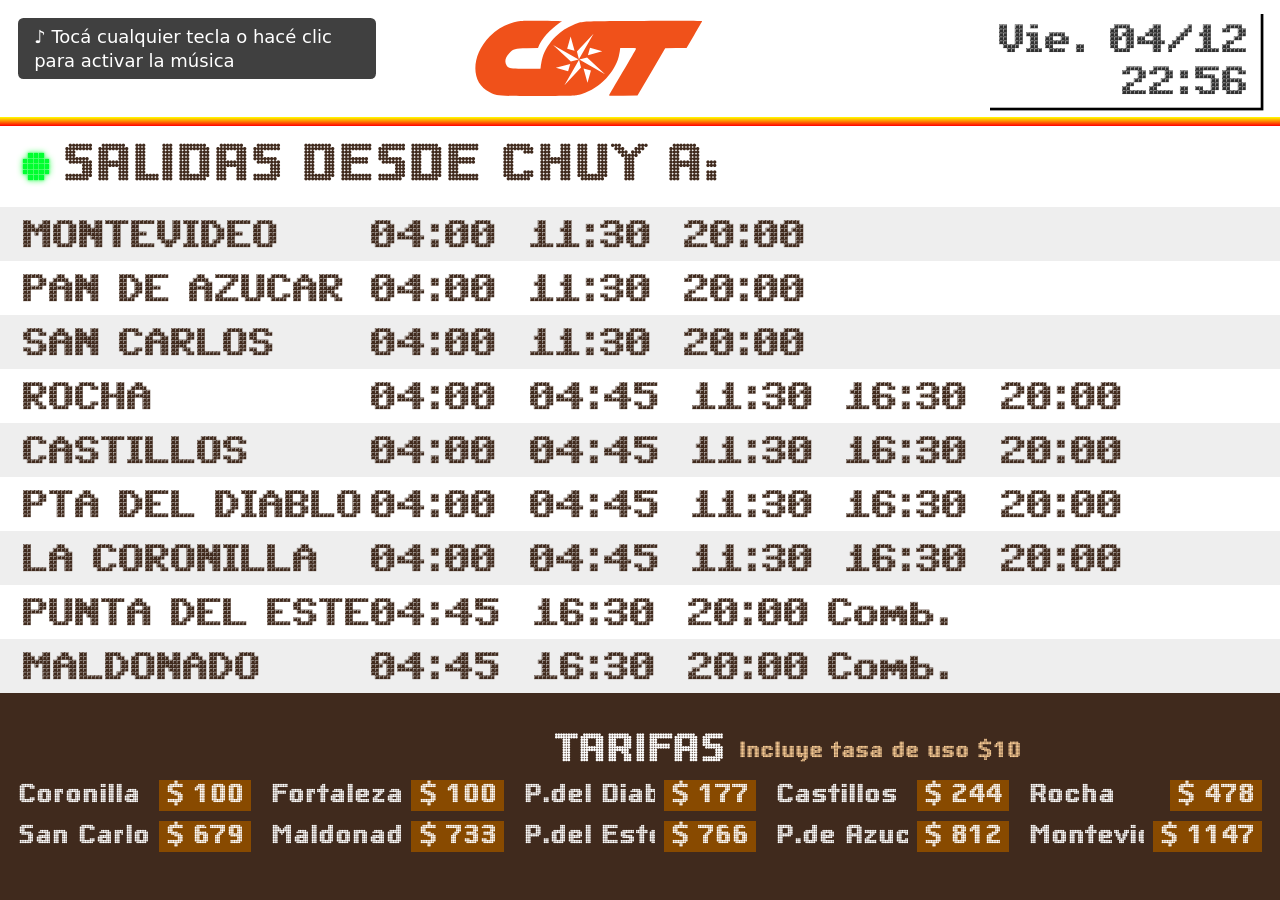
<file: index.html>
<!DOCTYPE html>
<html lang="es">
  <head>
    <meta charset="utf-8">
    <meta name="viewport" content="width=device-width, initial-scale=1">
    <title>COT - Horarios</title>
    <link rel="icon" href="COT.ico">
    <link rel="stylesheet" href="css/cartel.css">
    <script src="datos.js"></script>
    <script src="musica/lista.js"></script>
    <script src="js/cartel.js" defer></script>
    <script src="js/radio.js" defer></script>
    <script src="js/remoto.js" defer></script>
  </head>
  <body>
    <header id="cabezal">
      <img class="logo" src="img/Cot_logo_Solo.svg" alt="COT">
      <div id="reloj">--</div>
    </header>

    <main id="pantallas"></main>

    <section id="alerta" hidden>
      <div class="separador"></div>
      <div class="alerta-titulo"><span class="alerta-led"></span>ATENCIÓN<span class="alerta-led"></span></div>
      <div class="alerta-caja"><div class="alerta-texto" id="alertaTexto"></div></div>
    </section>

    <footer id="pie">
      <div class="tarifa-titulo"><span class="tarifa-palabra">TARIFAS<span id="notaTarifas"></span></span></div>
      <div id="tarifas"></div>
    </footer>

    <div id="aviso"></div>
  </body>
</html>
</file>
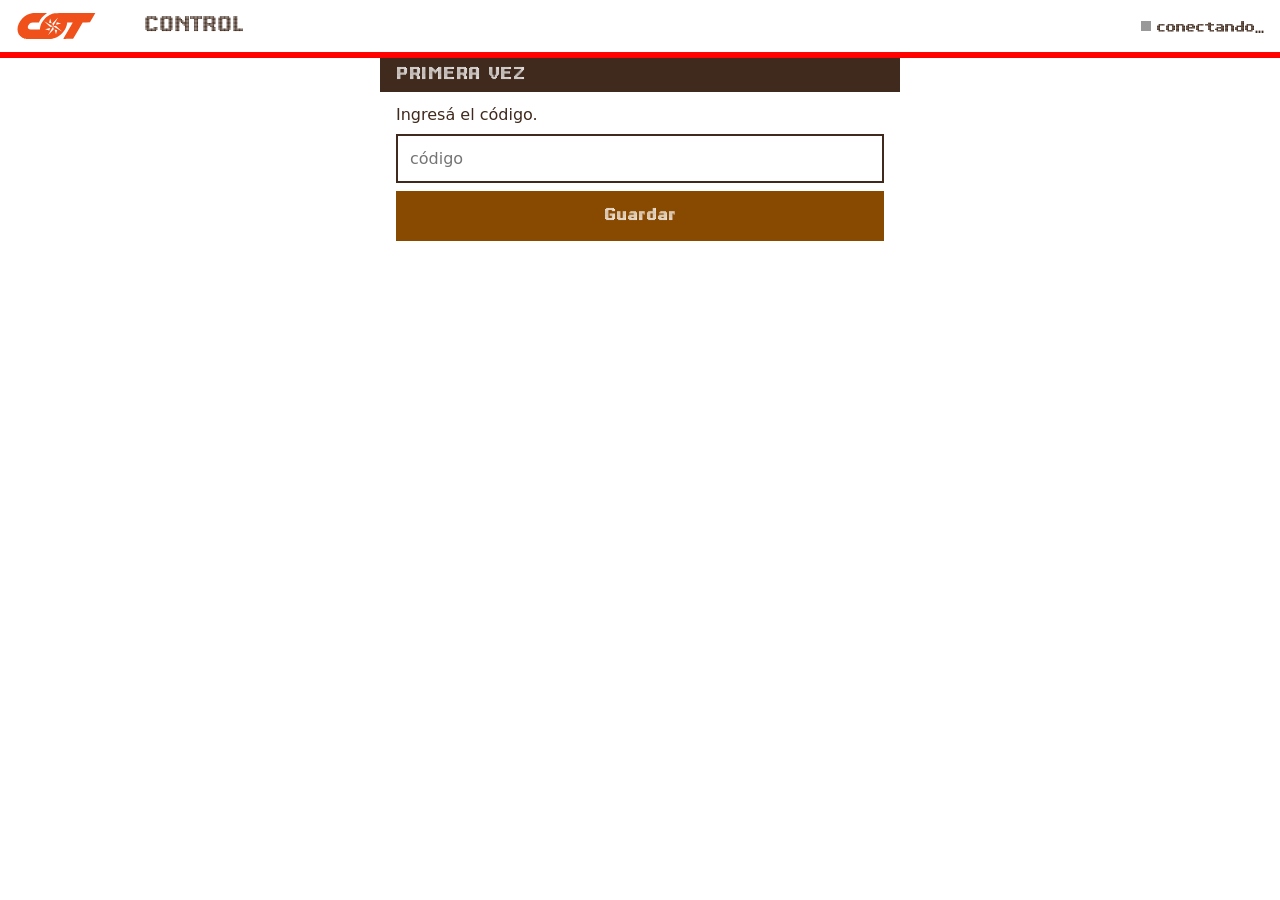
<file: control.html>
<!DOCTYPE html>
<html lang="es">
<head>
  <meta charset="utf-8">
  <meta name="viewport" content="width=device-width, initial-scale=1, viewport-fit=cover">
  <meta name="robots" content="noindex">
  <meta name="theme-color" content="#402a1d">
  <title>Control · Cartel COT</title>
  <link rel="icon" href="COT.ico">
  <link rel="manifest" href="control.webmanifest">
  <link rel="apple-touch-icon" href="img/icono-180.png">
  <meta name="apple-mobile-web-app-capable" content="yes">
  <meta name="apple-mobile-web-app-title" content="Cartel COT">
  <script src="datos.js"></script>
  <style>
    @font-face { font-family: "bigdots"; src: url(fonts/bigdots/BigDots.ttf); }
    @font-face { font-family: "triad"; src: url(fonts/triad/Triad_xs.ttf); }
    :root {
      --marron: #402a1d;
      --marron-2: #5a3e2c;
      --naranja: #884a00;
      --cot: #f0511a;
      --fondo: #ffffff;
      --fila: #eeeeee;
      --texto: #402a1d;
      --gris: #7a6c63;
    }
    * { box-sizing: border-box; margin: 0; padding: 0; }
    body {
      font: 16px/1.35 system-ui, -apple-system, "Segoe UI", Roboto, sans-serif;
      background: var(--fondo);
      color: var(--texto);
      padding-bottom: calc(24px + env(safe-area-inset-bottom));
      -webkit-tap-highlight-color: transparent;
    }
    header {
      padding: calc(12px + env(safe-area-inset-top)) 16px 12px;
      display: flex;
      align-items: center;
      gap: 12px;
      border-bottom: 6px solid;
      border-image: linear-gradient(yellow, red) 1;
    }
    header img { height: 28px; }
    header h1 { font: 400 22px/1 "bigdots", monospace; flex: 1; white-space: nowrap; }
    .estado-tele { display: flex; align-items: center; gap: 6px; font: 400 15px/1 "triad", monospace; white-space: nowrap; }
    .punto { width: 10px; height: 10px; background: #999; }
    .punto.ok { background: #00ff33; box-shadow: 0 0 6px #00ff33; }
    .punto.viejo { background: #ff2020; box-shadow: 0 0 6px #ff2020; }

    main { max-width: 520px; margin: 0 auto; display: grid; grid-template-columns: minmax(0, 1fr); }
    section { padding: 0 16px 18px; background: #fff; }
    /* Secciones intercaladas: blanco / gris, para separarlas bien */
    main > section:nth-of-type(even) { background: #e9e6e3; --fila: #ffffff; }
    main > section:nth-of-type(even) .lista .radio-fila:nth-child(even) button,
    main > section:nth-of-type(even) .tarifa-fila:nth-child(even) { background: #f6f4f2; }
    h2 {
      margin: 0 -16px 12px;
      padding: 8px 16px;
      background: var(--marron);
      color: #fff;
      font: 400 18px/1 "bigdots", monospace;
      letter-spacing: 0.04em;
    }

    .sonando { font: 400 24px/1.15 "triad", monospace; }
    .sonando-sub { color: var(--gris); font-size: 14px; margin-top: 4px; }

    .lista { display: grid; }
    button {
      font: inherit;
      border: 0;
      border-radius: 0;
      background: #fff;
      color: var(--texto);
      padding: 12px 14px;
      min-height: 50px;
      text-align: left;
      cursor: pointer;
      display: flex;
      align-items: center;
      gap: 10px;
    }
    .selector { display: flex; border: 2px solid var(--marron); background: var(--fila); }
    .selector select {
      flex: 1; min-width: 0; min-height: 54px; padding: 10px 12px; border: 0; border-radius: 0;
      background: transparent; color: var(--texto); font: 400 20px/1.1 "triad", monospace; cursor: pointer;
    }
    .selector .quitar-radio { flex: none; width: 56px; justify-content: center; border-left: 2px solid var(--marron); background: #fff; font: 400 18px/1 "triad", monospace; color: #b00000; }
    .selector .quitar-radio[hidden] { display: none; }
    .selector-nota { color: var(--gris); font-size: 13px; margin-top: 6px; }
    .radio-fila { display: flex; }
    .radio-fila .elegir { flex: 1; min-width: 0; font: 400 20px/1.1 "triad", monospace; }
    .radio-fila:nth-child(odd) button { background: var(--fila); }
    .radio-fila .elegir.activa { background: var(--naranja); color: #fff; }
    .radio-fila .elegir.activa::after { content: "◀ SONANDO"; margin-left: auto; font-size: 14px; white-space: nowrap; }
    .radio-fila .quitar-radio { flex: none; width: 52px; justify-content: center; font: 400 18px/1 "triad", monospace; color: #b00000; }
    .radio-fila .elegir.activa + .quitar-radio { background: var(--naranja); color: #fff; }

    .agregar-abrir { width: 100%; justify-content: center; margin-top: 10px; border: 2px dashed var(--marron); background: transparent; font: 400 18px/1 "triad", monospace; }
    #agregarPanel { margin-top: 10px; border: 2px solid var(--marron); background: #fff; }
    #agregarPanel h3 { font: 400 15px/1 "bigdots", monospace; background: var(--marron-2); color: #fff; padding: 8px 12px; letter-spacing: 0.04em; }
    .buscador { display: flex; }
    .buscador input, .manual input {
      flex: 1; min-width: 0; font: 400 18px/1.2 "triad", monospace; padding: 12px; border: 0; border-bottom: 2px solid var(--marron); border-radius: 0; outline: none;
    }
    .buscador button, .manual button { background: var(--naranja); color: #fff; font: 400 16px/1 "bigdots", monospace; justify-content: center; }
    #resultados { max-height: 360px; overflow-y: auto; }
    .resultado { display: flex; align-items: center; gap: 8px; padding: 8px 12px; border-bottom: 1px solid #ddd; }
    .resultado:nth-child(odd) { background: #f6f4f2; }
    .resultado div { flex: 1; min-width: 0; }
    .resultado b { display: block; font: 400 17px/1.15 "triad", monospace; overflow-wrap: anywhere; }
    .resultado small { color: var(--gris); font-size: 12px; }
    .resultado button { flex: none; min-height: 40px; padding: 8px 12px; background: var(--naranja); color: #fff; font: 400 14px/1 "triad", monospace; }
    .resultado.vacio { color: var(--gris); font-size: 14px; }
    .manual { display: grid; }
    .manual button { min-height: 48px; }
    button:active { filter: brightness(0.9); }

    .fila { display: grid; grid-template-columns: 1fr 1fr; gap: 2px; background: var(--marron); border: 2px solid var(--marron); }
    .fila button { justify-content: center; text-align: center; font: 400 18px/1.1 "triad", monospace; }

    .volumen { display: flex; align-items: center; gap: 12px; }
    .volumen input { flex: 1; accent-color: var(--naranja); height: 32px; }
    .volumen output { min-width: 56px; text-align: right; font: 400 22px/1 "triad", monospace; }
    .volumen button { min-width: 96px; justify-content: center; padding: 10px; background: var(--fila); font: 400 16px/1 "triad", monospace; }
    .volumen button.mudo { background: #c00; color: #fff; }

    textarea {
      width: 100%; font: 400 20px/1.2 "triad", monospace; padding: 12px; border-radius: 0;
      border: 2px solid var(--marron); outline: none; resize: vertical; text-transform: uppercase;
    }
    .opciones { display: grid; grid-template-columns: 1fr 1fr; gap: 2px; background: var(--marron); border: 2px solid var(--marron); margin-top: 10px; }
    .opciones.tiempos { grid-template-columns: 1fr 1fr 1fr; }
    .opciones button { justify-content: center; text-align: center; font: 400 15px/1.1 "triad", monospace; min-height: 46px; padding: 8px 4px; }
    .opciones button.elegido { background: var(--marron-2); color: #fff; }
    .opciones button.c-rojo.elegido { background: #b00000; }
    .opciones button.c-naranja.elegido { background: #c2410c; }
    .enviar { width: 100%; margin-top: 10px; min-height: 54px; }
    .alerta-activa { background: #b00000; color: #fff; padding: 12px; font: 400 18px/1.2 "triad", monospace; text-transform: uppercase; }
    .alerta-activa.naranja { background: #c2410c; }
    .alerta-activa small { display: block; font-size: 14px; opacity: 0.85; margin-top: 4px; text-transform: none; }
    .origen-tarifas { font: 400 15px/1.2 "triad", monospace; margin-bottom: 10px; color: var(--gris); }
    .origen-tarifas.editado { color: #b00000; }
    .tarifas { display: grid; border: 2px solid var(--marron); }
    .tarifa-fila { display: grid; grid-template-columns: minmax(0, 1fr) 118px; }
    .tarifa-fila:nth-child(odd) { background: var(--fila); }
    .tarifa-fila input {
      font: 400 20px/1 "triad", monospace; border: 0; border-radius: 0; background: transparent;
      padding: 12px 10px; min-width: 0; color: var(--texto); outline: none;
    }
    .tarifa-fila input:focus { background: #fff6d6; }
    .tarifa-fila .precio-wrap { display: flex; align-items: center; background: var(--naranja); color: #fff; padding-left: 10px; font: 400 20px/1 "triad", monospace; }
    .tarifa-fila .precio-wrap input { color: #fff; text-align: right; padding-left: 4px; }
    .tarifa-fila .precio-wrap input:focus { background: #a35a00; }
    .tarifa-fila.cambiada .precio-wrap { background: #b00000; }
    .tarifa-fila.cambiada .precio-wrap input, .tarifa-fila.cambiada .precio-wrap input:focus { background: transparent; text-decoration: underline; }
    .nota-label { display: block; margin-top: 10px; font-size: 14px; color: var(--gris); }
    .nota-input { display: block; width: 100%; margin-top: 10px; font: 400 18px/1.2 "triad", monospace; padding: 10px; border-radius: 0; border: 2px solid var(--marron); outline: none; }
    .secundario { width: 100%; justify-content: center; background: var(--fila); font: 400 16px/1 "triad", monospace; margin-top: 2px; }
    .quitar { width: 100%; justify-content: center; background: var(--marron); color: #fff; font: 400 18px/1 "bigdots", monospace; margin: 2px 0 14px; }
    .principal { background: var(--naranja); color: #fff; font: 400 18px/1 "bigdots", monospace; justify-content: center; padding: 12px 18px; }
    .nota { color: var(--gris); font-size: 13px; margin-top: 8px; }

    #toast {
      position: fixed; left: 0; right: 0; bottom: 0;
      background: var(--marron); color: #fff; padding: 14px 16px calc(14px + env(safe-area-inset-bottom));
      font: 400 18px/1.2 "triad", monospace; text-align: center;
      transform: translateY(100%); transition: transform 0.18s, visibility 0.18s; pointer-events: none; visibility: hidden;
    }
    #toast.ver { transform: none; visibility: visible; }

    #configurar { display: none; }
    #configurar p { margin-bottom: 8px; }
    #configurar input { width: 100%; font: inherit; padding: 12px; border-radius: 0; border: 2px solid var(--marron); margin-bottom: 8px; }
    #configurar button { width: 100%; }
    body.sin-codigo #configurar { display: block; }
    body.sin-codigo .requiere { display: none; }
  </style>
</head>
<body>
  <header>
    <img src="img/Cot_logo_Solo.svg" alt="">
    <h1>CONTROL</h1>
    <span class="estado-tele"><span class="punto" id="punto"></span><span id="estadoTele">conectando…</span></span>
  </header>

  <main>
    <section id="configurar">
      <h2>PRIMERA VEZ</h2>
      <p>Ingresá el código.</p>
      <input id="codigo" autocomplete="off" autocapitalize="off" placeholder="código">
      <button class="principal" id="guardarCodigo">Guardar</button>
    </section>

    <section class="requiere">
      <h2>AHORA SUENA</h2>
      <div class="sonando" id="sonando">—</div>
      <div class="sonando-sub" id="sonandoSub">Esperando respuesta de la tele…</div>
    </section>

    <section class="requiere">
      <h2>RADIO</h2>
      <div class="selector">
        <select id="radioSel" aria-label="Elegir radio o lista"></select>
        <button class="quitar-radio" id="quitarSel" hidden aria-label="Quitar la elegida">✕</button>
      </div>
      <div class="selector-nota" id="radioNota"></div>
      <button class="agregar-abrir" id="agregarAbrir">+ AGREGAR RADIO O LISTA</button>
      <div id="agregarPanel" hidden>
        <h3>BUSCAR</h3>
        <div class="buscador">
          <input id="buscarTxt" placeholder="Ej: Del Sol" autocomplete="off" enterkeyhint="search">
          <button id="buscarBtn">BUSCAR</button>
        </div>
        <div id="resultados"></div>
        <h3>O PEGAR EL ENLACE</h3>
        <div class="manual">
          <input id="manualNombre" placeholder="Nombre de la radio" maxlength="40">
          <input id="manualUrl" placeholder="https://... (radio o link de YouTube)" inputmode="url" autocomplete="off">
          <button id="manualBtn">AGREGAR</button>
        </div>
      </div>
    </section>

    <section class="requiere">
      <h2>VOLUMEN</h2>
      <div class="volumen">
        <button id="mudo">SILENCIAR</button>
        <input type="range" id="vol" min="5" max="100" step="5" value="100" aria-label="Volumen">
        <output id="volTxt">100%</output>
      </div>
    </section>

    <section class="requiere">
      <h2>CARTEL</h2>
      <div class="fila">
        <button id="pausa">PAUSAR</button>
        <button data-cmd="pantalla">CAMBIAR PANTALLA</button>
        <button data-cmd="actualizar">BUSCAR CAMBIOS</button>
        <button data-cmd="recargar">RECARGAR</button>
      </div>
    </section>

    <section class="requiere">
      <h2>TARIFAS</h2>
      <div class="tarifas" id="tarifasLista"></div>
      <input id="notaTarifas" class="nota-input" maxlength="60" placeholder="Incluye tasa de uso $10">
      <button class="principal enviar" id="guardarTarifas">GUARDAR TARIFAS EN LA TELE</button>
      <button class="secundario" id="volverGithub">RESTABLECER PRECIOS</button>
    </section>

    <section class="requiere">
      <h2>AVISO EN LA TELE</h2>
      <div id="alertaActiva" hidden>
        <div class="alerta-activa"><span id="alertaActivaTxt"></span><small id="alertaActivaHasta"></small></div>
        <button class="quitar" id="quitarAlerta">QUITAR AVISO</button>
      </div>
      <textarea id="avisoTxt" maxlength="200" rows="3" placeholder="Ej: SERVICIO CANCELADO · ALERTA ROJA"></textarea>
      <div class="opciones" id="colores">
        <button data-color="rojo" class="elegido c-rojo">ROJO · ALERTA</button>
        <button data-color="naranja" class="c-naranja">NARANJA · AVISO</button>
      </div>
      <div class="opciones tiempos" id="tiempos">
        <button data-seg="60">1 MIN</button>
        <button data-seg="300">5 MIN</button>
        <button data-seg="900" class="elegido">15 MIN</button>
        <button data-seg="1800">30 MIN</button>
        <button data-seg="3600">1 HORA</button>
        <button data-seg="0">HASTA QUITARLO</button>
      </div>
      <button class="principal enviar" id="avisoBtn">MOSTRAR EN LA TELE</button>
    </section>

  </main>

  <div id="toast"></div>

  <script>
  (function () {
    "use strict";
    const SERVIDOR = window.CONTROL_SERVIDOR || "https://ntfy.sh";
    const CLAVE = "cartelControl";
    const $ = (id) => document.getElementById(id);

    // Código: ?c=xxxx la primera vez, después queda guardado
    let secreto = null;
    try {
      const u = new URL(location.href);
      const c = u.searchParams.get("c");
      if (c) { localStorage.setItem(CLAVE, c.trim()); history.replaceState(null, "", u.pathname); }
      secreto = localStorage.getItem(CLAVE);
    } catch (e) {}

    $("guardarCodigo").onclick = () => {
      const v = $("codigo").value.trim();
      if (!v) return;
      try { localStorage.setItem(CLAVE, v); } catch (e) {}
      location.reload();
    };
    if (!secreto) { document.body.classList.add("sin-codigo"); return; }

    const canalOrdenes = `${SERVIDOR}/${encodeURIComponent(secreto)}`;
    const canalEstado = `${SERVIDOR}/${encodeURIComponent(secreto)}-estado`;

    let ultimo = null;        // último estado recibido de la tele
    let ultimoMomento = 0;

    function toast(t) {
      const el = $("toast");
      el.textContent = t;
      el.classList.add("ver");
      clearTimeout(toast.t);
      toast.t = setTimeout(() => el.classList.remove("ver"), 2200);
    }

    async function enviar(cmd, valor, texto) {
      try {
        const r = await fetch(canalOrdenes, { method: "POST", body: JSON.stringify({ cmd, valor }) });
        if (!r.ok) throw new Error(r.status);
        if (texto) toast(texto);
      } catch (e) {
        toast("No se pudo enviar. ¿Tenés internet?");
      }
    }

    /* ---------- Dibujar ---------- */

    const nombresRadios = () =>
      (ultimo && ultimo.radio && ultimo.radio.radios) ||
      (((window.CARTEL || {}).musica || {}).radios || []).map((r) => r.nombre);

    // Menú desplegable: radios, listas de YouTube y "Mis canciones"
    let firmaMenu = "";
    function dibujarRadios() {
      const sel = $("radioSel");
      const r = (ultimo && ultimo.radio) || {};
      const nombres = nombresRadios();
      const tipos = Array.isArray(r.tipos) ? r.tipos : [];
      const fijas = typeof r.fijas === "number" ? r.fijas : nombres.length;
      const elegida = typeof r.elegida === "number" ? r.elegida : -1;
      const firma = JSON.stringify([nombres, tipos, elegida]);
      // no redibujar mientras el menú está abierto
      if (document.activeElement === sel && firma === firmaMenu) return;
      if (firma !== firmaMenu) {
        firmaMenu = firma;
        sel.innerHTML = "";
        const grupo = (t) => { const g = document.createElement("optgroup"); g.label = t; return g; };
        const gRadios = grupo("Radios en vivo"), gYt = grupo("Listas de YouTube"), gOtras = grupo("Sin internet");
        const opcion = (texto, i) => { const o = document.createElement("option"); o.value = i; o.textContent = texto; return o; };
        nombres.forEach((n, i) => (tipos[i] === "youtube" ? gYt : gRadios).appendChild(opcion(n, i)));
        gOtras.appendChild(opcion("Mis canciones", nombres.length));
        [gRadios, gYt, gOtras].forEach((g) => { if (g.children.length) sel.appendChild(g); });
        if (elegida < 0) {
          const o = opcion("Elegí una radio…", -1); o.disabled = true; sel.prepend(o);
        }
      }
      sel.value = String(elegida);
      const esExtra = elegida >= fijas && elegida < nombres.length;
      $("quitarSel").hidden = !esExtra;
      $("radioNota").textContent = esExtra ? "Agregada desde el control: la ✕ la quita de la tele." : "";
    }
    $("radioSel").onchange = (e) => {
      const i = Number(e.target.value);
      const n = e.target.selectedOptions[0] ? e.target.selectedOptions[0].textContent : "";
      if (i >= 0) enviar("radio", i, "Cambiando a " + n);
    };
    $("quitarSel").onclick = () => {
      const i = Number($("radioSel").value);
      const n = nombresRadios()[i];
      if (n && confirm("¿Quitar " + n + "?")) enviar("radio-quitar", i, "Quitando " + n);
    };

    function dibujar() {
      dibujarRadios();
      if (!ultimo) return;
      const r = ultimo.radio || {};
      if (r.bloqueada) {
        $("sonando").textContent = "Sonido bloqueado";
        $("sonandoSub").textContent = "Tocá una tecla en la tele.";
      } else if (r.modo === "vivo") {
        $("sonando").textContent = r.sonando;
        $("sonandoSub").textContent = (r.youtube ? (r.anuncio ? "YouTube · anuncio en silencio" : "YouTube") : "En vivo") + (r.mudo ? " · silenciada" : "");
      } else if (r.sonando) {
        $("sonando").textContent = r.sonando;
        $("sonandoSub").textContent = "Mis canciones" + (r.mudo ? " · silenciada" : "");
      } else {
        $("sonando").textContent = "Silencio";
        $("sonandoSub").textContent = r.canciones ? "" : "La radio no responde.";
      }
      if (typeof r.volumen === "number" && document.activeElement !== $("vol")) {
        $("vol").value = r.volumen;
        $("volTxt").textContent = r.volumen + "%";
      }
      $("mudo").textContent = r.mudo ? "ACTIVAR" : "SILENCIAR";
      $("mudo").classList.toggle("mudo", !!r.mudo);
      $("pausa").textContent = ultimo.pausado ? "SEGUIR" : "PAUSAR";
      dibujarAlerta();
      dibujarTarifas();
    }

    function dibujarAlerta() {
      const a = ultimo && ultimo.alerta;
      const vigente = a && (!a.hasta || a.hasta > Date.now());
      $("alertaActiva").hidden = !vigente;
      if (!vigente) return;
      $("alertaActivaTxt").textContent = a.texto;
      $("alertaActivaTxt").parentElement.className = "alerta-activa " + (a.color || "rojo");
      if (a.hasta) {
        const h = new Date(a.hasta);
        $("alertaActivaHasta").textContent = "En pantalla hasta las " + String(h.getHours()).padStart(2, "0") + ":" + String(h.getMinutes()).padStart(2, "0");
      } else {
        $("alertaActivaHasta").textContent = "En pantalla hasta que lo quites";
      }
    }
    setInterval(() => ultimo && dibujarAlerta(), 15000);

    // Tarifas: se cargan de lo que muestra la tele; no se pisan mientras estás editando
    let editandoTarifas = false;
    let tarifasTele = [];
    function dibujarTarifas() {
      if (!ultimo || !Array.isArray(ultimo.tarifas)) return;
      if (editandoTarifas) return;
      tarifasTele = ultimo.tarifas;
      $("tarifasLista").innerHTML = "";
      tarifasTele.forEach((t, i) => {
        const f = document.createElement("div");
        f.className = "tarifa-fila";
        f.innerHTML = '<input class="t-destino" maxlength="24"><span class="precio-wrap">$<input class="t-precio" inputmode="numeric" maxlength="5"></span>';
        f.querySelector(".t-destino").value = t.destino;
        f.querySelector(".t-precio").value = t.precio;
        f.querySelectorAll("input").forEach((inp) =>
          inp.addEventListener("input", () => {
            editandoTarifas = true;
            const p = f.querySelector(".t-precio");
            p.value = p.value.replace(/[^\d]/g, "");
            f.classList.toggle("cambiada", Number(p.value) !== Number(t.precio) || f.querySelector(".t-destino").value.trim() !== t.destino);
          })
        );
        $("tarifasLista").appendChild(f);
      });
      $("notaTarifas").value = ultimo.notaTarifas || "";
    }
    $("notaTarifas").addEventListener("input", () => (editandoTarifas = true));

    function dibujarConexion() {
      const seg = (Date.now() - ultimoMomento) / 1000;
      const p = $("punto");
      p.className = "punto";
      if (!ultimoMomento) { $("estadoTele").textContent = "sin respuesta"; return; }
      if (seg < 15 * 60) { p.classList.add("ok"); $("estadoTele").textContent = "TELE OK"; }
      else { p.classList.add("viejo"); $("estadoTele").textContent = "última señal " + (ultimo.hora || ""); }
    }

    /* ---------- Escuchar a la tele ---------- */

    const fuente = new EventSource(`${canalEstado}/sse?since=30m`);
    fuente.onmessage = (ev) => {
      try {
        const m = JSON.parse(ev.data);
        if (m.event !== "message") return;
        ultimo = JSON.parse(m.message);
        ultimoMomento = m.time * 1000;
        dibujar();
        dibujarConexion();
      } catch (e) {}
    };
    fuente.onopen = () => enviar("estado");
    setInterval(dibujarConexion, 10000);
    // si en 10 s no contestó nada, avisar
    setTimeout(() => { if (!ultimoMomento) { $("sonandoSub").textContent = "La tele no responde."; } }, 10000);

    /* ---------- Botones ---------- */

    document.querySelectorAll("[data-cmd]").forEach((b) => {
      b.onclick = () => enviar(b.dataset.cmd, null, b.textContent + "…");
    });
    $("mudo").onclick = () => {
      const mudo = !(ultimo && ultimo.radio && ultimo.radio.mudo);
      enviar("mudo", mudo, mudo ? "Silenciando" : "Activando sonido");
    };
    $("vol").oninput = () => ($("volTxt").textContent = $("vol").value + "%");
    $("vol").onchange = () => enviar("volumen", Number($("vol").value), "Volumen " + $("vol").value + "%");
    $("pausa").onclick = () => {
      const p = !(ultimo && ultimo.pausado);
      enviar("pausa", p, p ? "Pausando el cartel" : "Cartel en marcha");
    };
    // Alerta grande
    let color = "rojo";
    let segundos = 900;
    const elegir = (grupo, btn) => {
      grupo.querySelectorAll("button").forEach((b) => b.classList.toggle("elegido", b === btn));
    };
    $("colores").querySelectorAll("button").forEach((b) => (b.onclick = () => { color = b.dataset.color; elegir($("colores"), b); }));
    $("tiempos").querySelectorAll("button").forEach((b) => (b.onclick = () => { segundos = Number(b.dataset.seg); elegir($("tiempos"), b); }));
    $("avisoBtn").onclick = () => {
      const t = $("avisoTxt").value.trim();
      if (!t) { $("avisoTxt").focus(); return; }
      enviar("alerta", { texto: t, segundos, color }, "Aviso en pantalla");
      $("avisoTxt").value = "";
    };
    $("quitarAlerta").onclick = () => enviar("quitar-alerta", null, "Quitando aviso");

    $("guardarTarifas").onclick = () => {
      const filas = [...document.querySelectorAll(".tarifa-fila")].map((f) => ({
        destino: f.querySelector(".t-destino").value.trim(),
        precio: Number(f.querySelector(".t-precio").value),
      }));
      if (!filas.length) return toast("Todavía no llegaron las tarifas de la tele");
      const mal = filas.find((t) => !t.destino || !(t.precio > 0));
      if (mal) return toast("Revisá: hay un destino o precio vacío");
      editandoTarifas = false;
      enviar("tarifas", { tarifas: filas, nota: $("notaTarifas").value }, "Tarifas enviadas a la tele");
    };
    $("volverGithub").onclick = () => {
      if (!confirm("¿Volver a los precios originales?")) return;
      editandoTarifas = false;
      enviar("volver-github", null, "Restableciendo precios");
    };

    /* ---------- Agregar radio ---------- */
    $("agregarAbrir").onclick = () => {
      const p = $("agregarPanel");
      p.hidden = !p.hidden;
      $("agregarAbrir").textContent = p.hidden ? "+ AGREGAR RADIO O LISTA" : "CERRAR";
      if (!p.hidden) $("buscarTxt").focus();
    };

    // Buscador de radios por internet (radio-browser.info, gratis)
    const SERVIDORES_RADIO = ["https://de1.api.radio-browser.info", "https://nl1.api.radio-browser.info", "https://at1.api.radio-browser.info"];
    const esc = (t) => String(t).replace(/[&<>"]/g, (c) => ({ "&": "&amp;", "<": "&lt;", ">": "&gt;", '"': "&quot;" }[c]));
    async function buscarRadios(q) {
      const ruta = `/json/stations/search?name=${encodeURIComponent(q)}&hidebroken=true&order=clickcount&reverse=true&limit=60`;
      for (const s of SERVIDORES_RADIO) {
        try {
          const r = await fetch(s + ruta);
          if (r.ok) return await r.json();
        } catch (e) {}
      }
      throw new Error("sin conexión");
    }
    async function buscar() {
      const q = $("buscarTxt").value.trim();
      if (q.length < 2) return;
      $("resultados").innerHTML = '<div class="resultado vacio">Buscando…</div>';
      try {
        const lista = (await buscarRadios(q))
          .filter((x) => /^https:/i.test(x.url_resolved || ""))
          .sort((a, b) => (b.countrycode === "UY") - (a.countrycode === "UY"));
        const vistos = new Set();
        const unicas = lista.filter((x) => !vistos.has(x.url_resolved) && vistos.add(x.url_resolved)).slice(0, 25);
        if (!unicas.length) {
          $("resultados").innerHTML = '<div class="resultado vacio">No encontré esa radio. Probá con otro nombre.</div>';
          return;
        }
        $("resultados").innerHTML = "";
        unicas.forEach((x) => {
          const d = document.createElement("div");
          d.className = "resultado";
          const lugar = [x.state, x.country].filter(Boolean).join(", ");
          d.innerHTML = `<div><b>${esc(x.name.trim())}</b><small>${esc(lugar)}</small></div><button>AGREGAR</button>`;
          d.querySelector("button").onclick = () => {
            const nombre = x.name.trim().slice(0, 40);
            enviar("radio-agregar", { nombre, url: x.url_resolved }, "Agregando " + nombre);
            cerrarAgregar();
          };
          $("resultados").appendChild(d);
        });
      } catch (e) {
        $("resultados").innerHTML = '<div class="resultado vacio">No se pudo buscar. ¿Tenés internet?</div>';
      }
    }
    $("buscarBtn").onclick = buscar;
    $("buscarTxt").addEventListener("keydown", (e) => { if (e.key === "Enter") buscar(); });

    $("manualBtn").onclick = () => {
      const nombre = $("manualNombre").value.trim();
      const url = $("manualUrl").value.trim();
      if (!nombre) return toast("Poné el nombre de la radio");
      if (!/^https:\/\//i.test(url)) return toast("El enlace tiene que empezar con https://");
      enviar("radio-agregar", { nombre, url }, "Agregando " + nombre);
      $("manualNombre").value = "";
      $("manualUrl").value = "";
      cerrarAgregar();
    };
    function cerrarAgregar() {
      $("agregarPanel").hidden = true;
      $("agregarAbrir").textContent = "+ AGREGAR RADIO O LISTA";
      $("resultados").innerHTML = "";
      $("buscarTxt").value = "";
    }

    dibujar();
  })();
  // Necesario para que el celular lo ofrezca como app instalable
  if ("serviceWorker" in navigator) navigator.serviceWorker.register("sw.js").catch(() => {});
  </script>
</body>
</html>
</file>
<file: css/cartel.css>
@charset "utf-8";

/* ---------- Fuentes (las mismas del cartel original) ---------- */
@font-face {
  font-family: "bigdots";
  src: url(../fonts/bigdots/BigDots.ttf);
}
@font-face {
  font-family: "triad";
  src: url(../fonts/triad/Triad_xs.ttf);
}

:root {
  --marron: #402a1d;
  --naranja: #884a00;
  --gris-fila: #eeeeee;
  --fuente-titulo: "bigdots", monospace;
  --fuente-led: "triad", monospace;
}

* { box-sizing: border-box; margin: 0; padding: 0; }

html, body {
  width: 100%;
  height: 100%;
  overflow: hidden;
  background: #fff;
  cursor: none; /* que no quede la flechita del mouse en la tele */
}
body.pausado { cursor: auto; }

/* Todo se mide en vh para que entre igual en cualquier tele */
body {
  display: grid;
  grid-template-rows: 13vh minmax(0, 1fr) 23vh;
  grid-template-columns: minmax(0, 1fr);
}
#cabezal    { grid-row: 1; grid-column: 1; }
#pantallas  { grid-row: 2; grid-column: 1; }
#pie        { grid-row: 3; grid-column: 1; }

/* ---------- Cabezal ---------- */
#cabezal {
  position: relative;
  display: flex;
  align-items: center;
  justify-content: center;
}
.logo { height: 70%; }

#reloj {
  position: absolute;
  top: 1.6vh;
  right: 2.5vh;
  padding: 0.4vh 1vh;
  font-family: var(--fuente-led);
  font-size: 4.4vh;
  line-height: 1.05;
  color: #303030;
  white-space: pre-line;
  text-align: right;
  box-shadow: 0 0 0 0.3vh #fff, 0.3vh 0.3vh 0 0.3vh #000;
}

/* ---------- Pantallas (salidas / retornos) ---------- */
#pantallas {
  position: relative;
  perspective: 120vh;
}

.panel {
  position: absolute;
  inset: 0;
  display: flex;
  flex-direction: column;
  visibility: hidden;
}
.panel.activo { visibility: visible; }

.separador {
  height: 1vh;
  background: linear-gradient(yellow, red);
}

.titulo {
  display: flex;
  align-items: center;
  gap: 1.4vh;
  height: 9vh;
  padding-left: 2.5vh;
  font-family: var(--fuente-titulo);
  font-size: 6vh;
  font-weight: normal;
  color: var(--marron);
  transform-origin: 50% 50%;
}

.filas {
  flex: 1;
  display: flex;
  flex-direction: column;
}

.fila {
  flex: 1;
  display: grid;
  grid-template-columns: 29% 1fr;
  align-items: center;
  font-family: var(--fuente-led);
  font-size: 4.3vh;
  color: var(--marron);
  transform-origin: 50% 50%;
}
.fila:nth-child(odd) { background: var(--gris-fila); }

.destino { padding-left: 2.5vh; white-space: nowrap; }
.horas   { white-space: nowrap; }
.hora    { display: inline-block; margin-right: 3.6vh; }

/* LED redondo de 5x5 (verde = salidas, rojo = retornos) */
.led8 {
  display: inline-grid;
  grid-template-columns: repeat(5, 0.5vh);
  grid-template-rows: repeat(5, 0.5vh);
  gap: 0.12vh;
}
.led8 span { width: 0.5vh; height: 0.5vh; }
.led8.verde span.on { background: #00ff33; box-shadow: 0 0 0.25vh #00ff33, 0 0 0.7vh #00ff33; }
.led8.rojo  span.on { background: #ff2020; box-shadow: 0 0 0.25vh #ff2020, 0 0 0.7vh #ff2020; }

/* ---------- Transición tipo cartel de terminal ----------
   1) las filas del panel que se va giran y desaparecen, de arriba hacia abajo
   2) recién ahí entran las del nuevo panel, también en cascada
   Nunca se ven los dos paneles a la vez. */
.panel.sale .titulo,
.panel.sale .fila {
  animation: girarSalida 0.32s ease-in forwards;
  animation-delay: calc(var(--i) * 45ms);
}
.panel.entra .titulo,
.panel.entra .fila {
  animation: girarEntrada 0.42s cubic-bezier(0.2, 0.8, 0.2, 1) backwards;
  animation-delay: calc(var(--i) * 55ms);
}
@keyframes girarSalida {
  to { transform: rotateX(90deg); opacity: 0; }
}
@keyframes girarEntrada {
  from { transform: rotateX(-90deg); opacity: 0; }
  to   { transform: none; opacity: 1; }
}

/* ---------- Pie de tarifas ---------- */
#pie {
  background: var(--marron);
  color: #fff;
  font-family: var(--fuente-titulo);
  display: flex;
  flex-direction: column;
  justify-content: center;
  padding: 0 2vh 1vh;
}
.tarifa-titulo {
  text-align: center;
  font-size: 4.6vh;
  margin-bottom: 1vh;
}
#tarifas {
  display: grid;
  grid-template-columns: repeat(5, minmax(0, 1fr));
  column-gap: 2.2vh;
  row-gap: 1.2vh;
  font-size: 3vh;
}
.tarifa {
  display: flex;
  align-items: center;
  justify-content: space-between;
  gap: 1vh;
}
.tarifa .nombre { white-space: nowrap; min-width: 0; overflow: hidden; }
.tarifa .precio {
  background: var(--naranja);
  padding: 0.3vh 0.8vh;
  flex: none;
  text-align: right;
  white-space: nowrap;
}

/* ---------- Edición (clic sobre un dato) ---------- */
[data-editar] { cursor: text; }
body:not(.pausado) [data-editar] { cursor: none; }
[contenteditable="true"] {
  outline: none;
  background: #e6f7ff;
  color: var(--marron);
  border-radius: 0.4vh;
}

/* ---------- Aviso (pausa / actualización) ---------- */
#aviso {
  position: fixed;
  top: 1.5vh;
  left: 50%;
  transform: translateX(-50%);
  max-width: 70vw;
  padding: 1vh 2vh;
  background: #c00;
  color: #fff;
  font: 600 2.2vh/1.35 system-ui, sans-serif;
  text-align: center;
  border-radius: 0.6vh;
  display: none;
  z-index: 10;
}
#aviso.visible { display: block; }
#aviso.info { background: #1f5f2a; }
#aviso small { display: block; font-weight: 400; font-size: 1.8vh; opacity: 0.9; }

/* Aviso de música bloqueada por el navegador */
#avisoMusica {
  position: fixed;
  left: 2vh;
  top: 2vh;
  max-width: 28vw;
  padding: 0.8vh 1.8vh;
  background: rgba(0, 0, 0, 0.75);
  color: #fff;
  font: 500 2vh/1.3 system-ui, sans-serif;
  border-radius: 0.6vh;
  z-index: 10;
}

/* TARIFAS queda centrado y la aclaración va pegada a su derecha */
.tarifa-palabra { position: relative; }
#notaTarifas {
  position: absolute;
  left: 100%;
  margin-left: 1.6vh;
  white-space: nowrap;
  top: 50%;
  transform: translateY(-50%);
  font-size: 2.6vh;
  color: #ffd29a;
}

/* ---------- Alerta grande: tapa todo el recuadro de horarios ---------- */
#alerta {
  grid-row: 2;
  grid-column: 1;
  z-index: 5;
  min-height: 0;
  overflow: hidden;
  display: flex;
  flex-direction: column;
  background: #b00000;
  color: #fff;
}
#alerta[hidden] { display: none; }
#alerta.naranja { background: #c2410c; }
.alerta-titulo {
  display: flex;
  align-items: center;
  justify-content: center;
  gap: 3vh;
  height: 10vh;
  font-family: var(--fuente-titulo);
  font-size: 7vh;
  background: rgba(0, 0, 0, 0.25);
  animation: titila 1.2s steps(1) infinite;
}
.alerta-led {
  width: 2.2vh;
  height: 2.2vh;
  background: #ffea00;
  box-shadow: 0 0 1vh #ffea00, 0 0 2.5vh #ffea00;
}
@keyframes titila { 50% { opacity: 0.35; } }
.alerta-caja {
  flex: 1;
  min-height: 0;
  display: flex;
  align-items: center;
  justify-content: center;
  padding: 2vh 4vh;
  overflow: hidden;
}
.alerta-texto {
  font-family: var(--fuente-titulo);
  line-height: 1.12;
  text-align: center;
  text-transform: uppercase;
  overflow-wrap: break-word;
  max-width: 100%;
}
</file>
